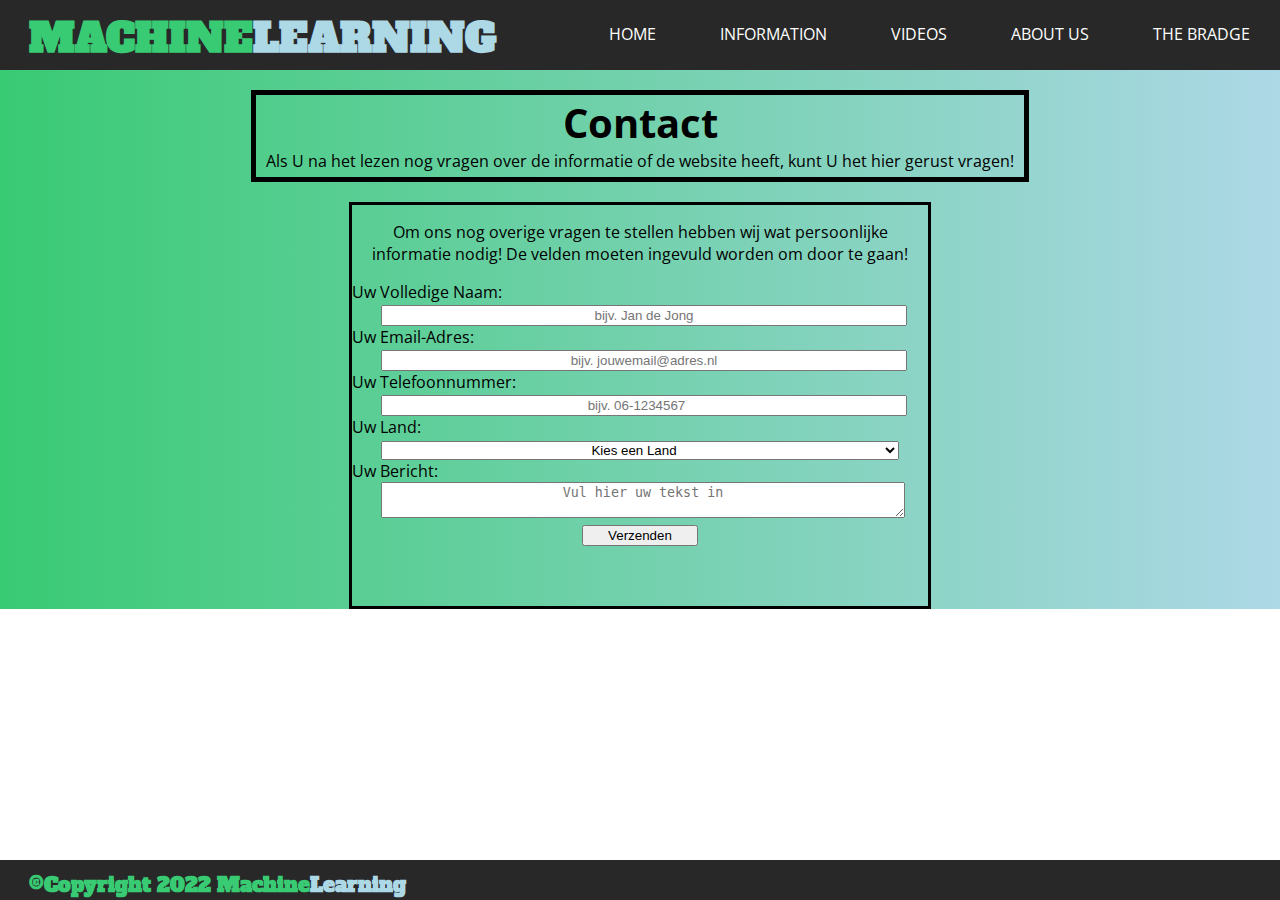
<file: contact.html>
<!DOCTYPE html>
<html>
 <head>
   <meta charset="utf-8">
   <meta name="viewport" content="width=device-width, initial-scale=1">
   <title>CONTACT</title>
   <link href="favicon.ico" rel="shortcut icon" type="image/x-icon" />
   <link href="contact.css" rel="stylesheet" type="text/css" />
   <link href="style.css" rel="stylesheet" type="text/css" />
   <link href="https://fonts.googleapis.com/css?family=Alfa+Slab+One|Open+Sans" rel="stylesheet">
 </head>
 <body>
   <section>
   <header>
  <h1>MACHINE<span>LEARNING</span></h1>
     <nav>
       <ul>
         <li><a href="index.html">HOME</a></li>
         <li><a href="information.html">INFORMATION</a></li>
         <li><a href="videos.html">VIDEOS</a></li>
         <li><a href="aboutus.html">ABOUT US</a></li>
         <li><a href="contact.html">THE BRADGE</a></li>
       </ul>
     </nav>
   </header>
    <div class="boven">
      <h2>Contact</h2>
      <p style="margin-top: 0; margin-bottom: 5px;">Als U na het lezen nog vragen over de informatie of de website heeft, kunt U het hier gerust vragen! </p>
    </div>
     <div class="form">
      <p style="text-align: center;">Om ons nog overige vragen te stellen hebben wij wat persoonlijke informatie nodig! De velden moeten ingevuld worden om door te gaan! </p>
     <div class="form2">
       <label>Uw Volledige Naam:</label>
       <form method="post" action="mailto:111008@st-maartenscollege.nl">
        <input class="input" type="text" size="20" maxlength="30" placeholder="bijv. Jan de Jong" required></input>
      </form>
       <label>Uw Email-Adres:</label>
      <form method="post" action="mailto:111008@st-maartenscollege.nl">
        <input class="input" type="email" size="30" maxlength="40" placeholder="bijv. jouwemail@adres.nl" required></input>
      </form>
      <label>Uw Telefoonnummer:</label>
      <form method="post" action="mailto:111008@st-maartenscollege.nl">
        <input class="input" type="number" size="15" maxlength="12" placeholder="bijv. 06-1234567" required></input>
       <label>Uw Land:</label>
       <form method="post" action="mailto:111008@st-maartenscollege.nl">
        <select class="input" name="land" required>
          <option hidden>Kies een Land</option>
          <option>Argentinië</option>
          <option>Australië</option>
          <option>België</option>
          <option>Brazilië</option>
          <option>Canada</option>
          <option>China</option>
          <option>Denemarken</option>
          <option>Duitsland</option>
          <option>Egypte</option>
          <option>Finland</option>
          <option>Frankrijk</option>
          <option>Ghana</option>
          <option>Griekenland</option>
          <option>Hongarije</option>
          <option>IJsland</option>
          <option>India</option>
          <option>Italië</option>
          <option>Indonesië</option>
          <option>Japan</option>
          <option>Kroatië</option>
          <option>Luxemburg</option>
          <option>Marokko</option>
          <option>Mexico</option>
          <option>Nederland</option>
          <option>Noorwegen</option>
          <option>Oekraïne</option>
          <option>Oostenrijk</option>
          <option>Polen</option>
          <option>Portugal</option>
          <option>Roemenië</option>
          <option>Rusland</option>
          <option>Servië</option>
          <option>Slovenië</option>
          <option>Slowakije</option>
          <option>Spanje</option>
          <option>Suriname</option>
          <option>Tsjechië</option>
          <option>Turkije</option>
          <option>Uruguay</option>
          <option>Venezuela</option>
          <option>Verenigd Koninkrijk</option>
          <option>Verenigde Staten</option>
          <option>Wit- Rusland</option>
          <option>Zuid- Afrika</option>
          <option>Zuid- Korea</option>
          <option>Zweden</option>
          <option>Zwitserland</option>
        </select>
        <br><label>Uw Bericht:</label>
        <textarea method="post" action="mailto:111008@st-maartenscollege.nl" class="input" placeholder="Vul hier uw tekst in" ></textarea>
      <input class="input2" type="submit" value="Verzenden"></input>
      </form>
     </div>
    </div>
   
     <footer>
     <h1 class="footer h1">©Copyright 2022 Machine<span class="footer span">Learning</span> 
     </h1>
   </footer>
  </section>
</body>
</html>
</file>
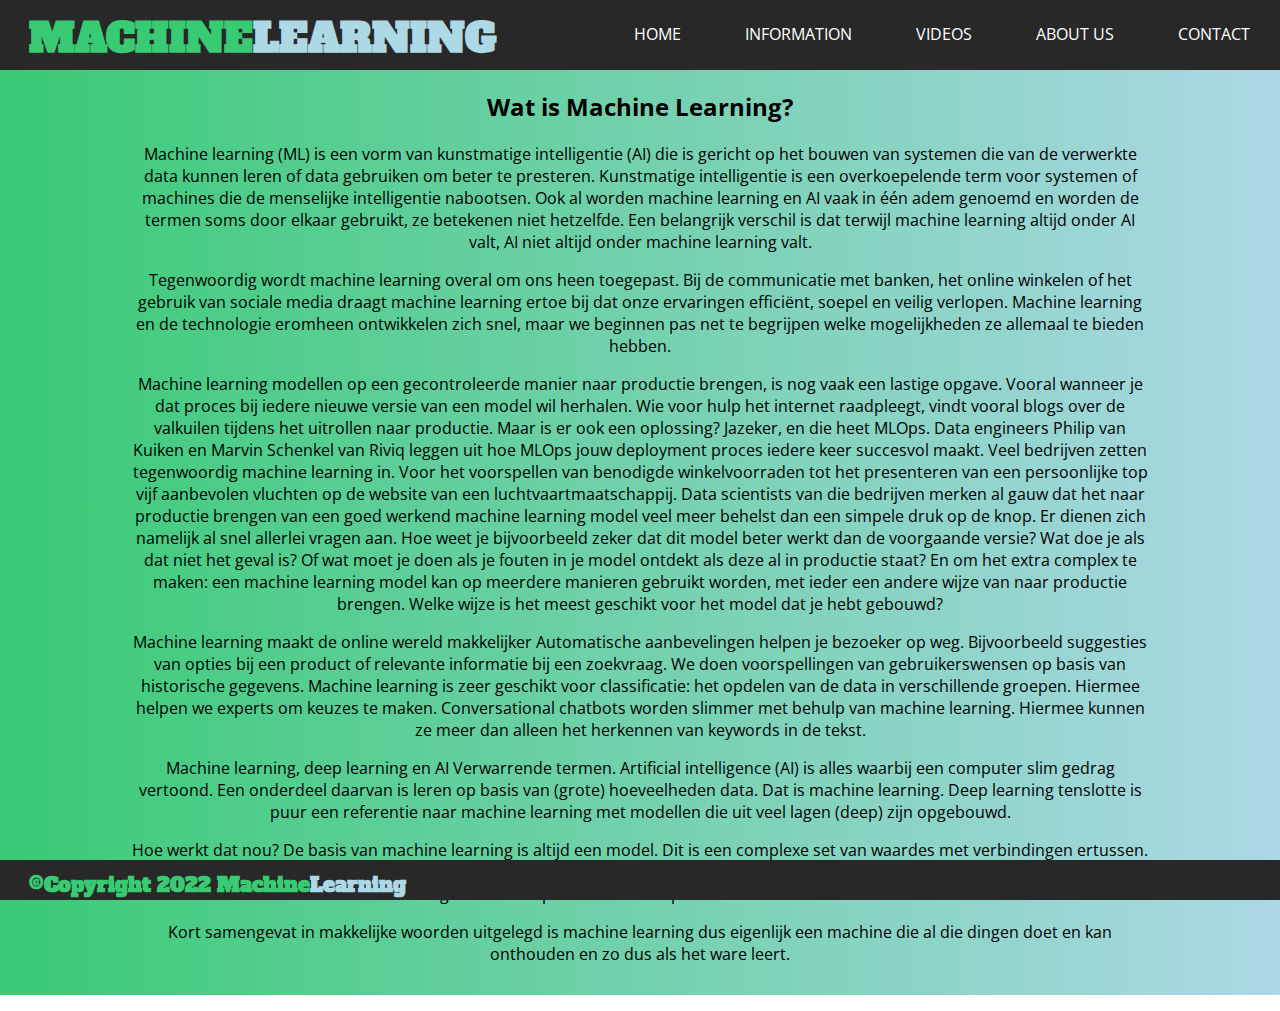
<file: information.html>
<!DOCTYPE html>
<html>
 <head>
   <meta charset="utf-8">
   <meta name="viewport" content="width=device-width">
   <title>INFORMATION</title>
   <link href="favicon.ico" rel="shortcut icon" type="image/x-icon" />
   <link href="style.css" rel="stylesheet" type="text/css" />
   <link href="information.css" rel="stylesheet" type="text/css" />
   <link href="https://fonts.googleapis.com/css?family=Alfa+Slab+One|Open+Sans" rel="stylesheet">
 </head>
 <body>
   <section>
   <header>
  <h1>MACHINE<span>LEARNING</span></h1>
     <nav>
       <ul>
         <li><a href="index.html">HOME</a></li>
         <li><a href="information.html">INFORMATION</a></li>
         <li><a href="videos.html">VIDEOS</a></li>
         <li><a href="aboutus.html">ABOUT US</a></li>
         <li><a href="contact.html">CONTACT</a></li>
       </ul>
     </nav>
   </header>
   <div>
    <h2 style="margin-left: auto; margin-right: auto; position: relative; text-align: center;">Wat is Machine Learning?</h2>
     <p style="max-width: 80%; margin-left: auto; margin-right: auto; position: relative; text-align: center;": 80%>Machine learning (ML) is een vorm van kunstmatige intelligentie (AI) die is gericht op het bouwen van systemen die van de verwerkte data kunnen leren of data gebruiken om beter te presteren. Kunstmatige intelligentie is een overkoepelende term voor systemen of machines die de menselijke intelligentie nabootsen. Ook al worden machine learning en AI vaak in één adem genoemd en worden de termen soms door elkaar gebruikt, ze betekenen niet hetzelfde. Een belangrijk verschil is dat terwijl machine learning altijd onder AI valt, AI niet altijd onder machine learning valt. </p>
     <p>Tegenwoordig wordt machine learning overal om ons heen toegepast. Bij de communicatie met banken, het online winkelen of het gebruik van sociale media draagt machine learning ertoe bij dat onze ervaringen efficiënt, soepel en veilig verlopen. Machine learning en de technologie eromheen ontwikkelen zich snel, maar we beginnen pas net te begrijpen welke mogelijkheden ze allemaal te bieden hebben.</p>
     <p>Machine learning modellen op een gecontroleerde manier naar productie brengen, is nog vaak een lastige opgave. Vooral wanneer je dat proces bij iedere nieuwe versie van een model wil herhalen. Wie voor hulp het internet raadpleegt, vindt vooral blogs over de valkuilen tijdens het uitrollen naar productie. Maar is er ook een oplossing? Jazeker, en die heet MLOps. Data engineers Philip van Kuiken en Marvin Schenkel van Riviq leggen uit hoe MLOps jouw deployment proces iedere keer succesvol maakt. Veel bedrijven zetten tegenwoordig machine learning in. Voor het voorspellen van benodigde winkelvoorraden tot het presenteren van een persoonlijke top vijf aanbevolen vluchten op de website van een luchtvaartmaatschappij. Data scientists van die bedrijven merken al gauw dat het naar productie brengen van een goed werkend machine learning model veel meer behelst dan een simpele druk op de knop. Er dienen zich namelijk al snel allerlei vragen aan. Hoe weet je bijvoorbeeld zeker dat dit model beter werkt dan de voorgaande versie? Wat doe je als dat niet het geval is? Of wat moet je doen als je fouten in je model ontdekt als deze al in productie staat? En om het extra complex te maken: een machine learning model kan op meerdere manieren gebruikt worden, met ieder een andere wijze van naar productie brengen. Welke wijze is het meest geschikt voor het model dat je hebt gebouwd?</p>
     <p>Machine learning maakt de online wereld makkelijker
Automatische aanbevelingen helpen je bezoeker op weg. Bijvoorbeeld suggesties van opties bij een product of relevante informatie bij een zoekvraag. We doen voorspellingen van gebruikerswensen op basis van historische gegevens. Machine learning is zeer geschikt voor classificatie: het opdelen van de data in verschillende groepen. Hiermee helpen we experts om keuzes te maken. Conversational chatbots worden slimmer met behulp van machine learning. Hiermee kunnen ze meer dan alleen het herkennen van keywords in de tekst.
</p>
     <p>
Machine learning, deep learning en AI
Verwarrende termen. Artificial intelligence (AI) is alles waarbij een computer slim gedrag vertoond. Een onderdeel daarvan is leren op basis van (grote) hoeveelheden data. Dat is machine learning.
Deep learning tenslotte is puur een referentie naar machine learning met modellen die uit veel lagen (deep) zijn opgebouwd.
</p>
     <p>Hoe werkt dat nou?
De basis van machine learning is altijd een model. Dit is een complexe set van waardes met verbindingen ertussen. Dit model wordt getraind met behulp van bestaande data. Hoe meer data, hoe beter het model wordt. Na training kan het worden ingezet om uitspraken te doen op basis van nieuwe data.
</p>
     <p style="padding-bottom: 30px;">Kort samengevat in makkelijke woorden uitgelegd is machine learning dus eigenlijk een machine die al die dingen doet en kan onthouden en zo dus als het ware leert.</p>
   </div>
   </section>
   <footer>
     <h1 class="footer h1">©Copyright 2022 Machine<span class="footer span">Learning</span></h1>
   </footer>
 </body>
</html>
</file>
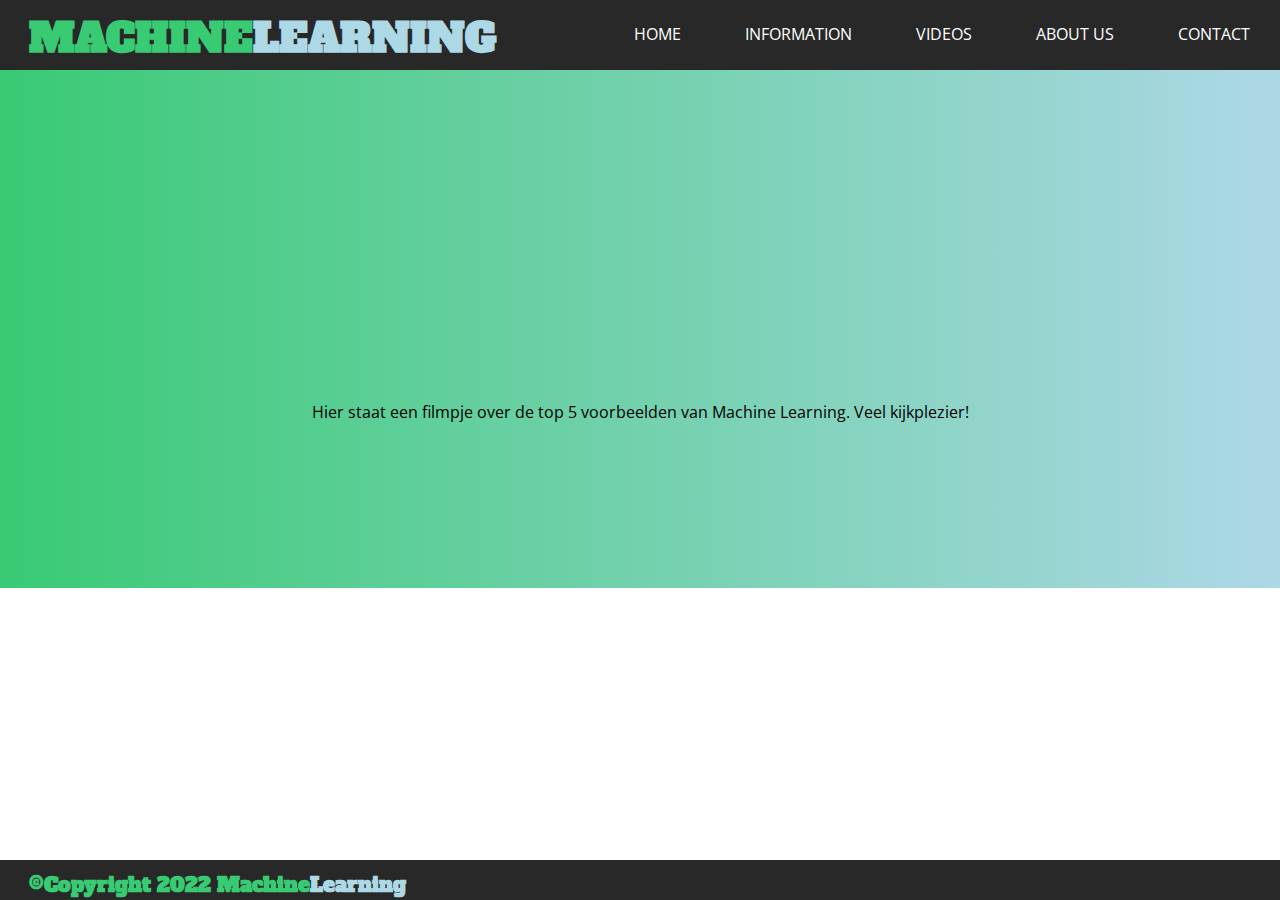
<file: videos.html>
<!DOCTYPE html>
<html>
 <head>
   <meta charset="utf-8">
   <meta name="viewport" content="width=device-width">
   <title>VIDEOS</title>
   <link href="favicon.ico" rel="shortcut icon" type="image/x-icon" />
   <link href="style.css" rel="stylesheet" type="text/css" />
   <link href="videos.css" rel="stylesheet" type="text/css" />
   <link href="https://fonts.googleapis.com/css?family=Alfa+Slab+One|Open+Sans" rel="stylesheet">
 </head>
 <body>
   <section> 
   <header>
  <h1>MACHINE<span>LEARNING</span></h1>
     <nav>
       <ul>
         <li><a href="index.html">HOME</a></li>
         <li><a href="information.html">INFORMATION</a></li>
         <li><a href="videos.html">VIDEOS</a></li>
         <li><a href="aboutus.html">ABOUT US</a></li>
         <li><a href="contact.html">CONTACT</a></li>
       </ul>
     </nav>
   </header>
   <div class="div1">
     <iframe src="https://www.youtube-nocookie.com/embed/BCd7J9JRcIU" title="YouTube video player" frameborder="0" allow="accelerometer; autoplay; clipboard-write; encrypted-media; gyroscope; picture-in-picture" allowfullscreen></iframe>
   </div>
   <div class="div2">
     <p>Hier staat een filmpje over de top 5 voorbeelden van Machine Learning. Veel kijkplezier!</p>
   </div>
   </section>
   <footer>
     <h1 class="footer h1">©Copyright 2022 Machine<span class="footer span">Learning</span></h1>
   </footer>
 </body>
</html>
</file>
<file: contact.css>
.form{
  border: 3px solid black;
  width: 45%;
  margin: auto;
  margin-top: 20px;
}

h2{
  margin: 0;
  font-size: 40px;
}

.boven{
  text-align: center;
  border: 5px solid black;
  width: 60%;
  margin: auto;
  margin-bottom: 5px;
  margin-top: 20px;
}
  
em{
  font-style: normal;
}

input:hover{
  transition: 0,2s;
  border-color: lightblue;
}

.input{
  text-align: center;
  width: 90%;
  margin-left: 5%;
  margin-right: 2,5%;
}

.input2{
  text-align: center;
  width: 20%;
  margin-left: 40%;
  margin-bottom: 60px;
  
}
</file>
<file: style.css>
body,html{
 margin: 0;
 padding: 0;
}
 
header{
 width: 100%;
 height: 70px;
 background-color: #282828;
}
 
h1{
 position: absolute;
 padding: 3px;
 float: left;
 margin-left: 2%;
 margin-top: 8px;
 font-size: 40px;
 font-family: 'Alfa Slab One', cursive;
 color: #39ca74;
}
 
span{
 color: #ADD8E6;
}
 
ul{
 width: auto;
 float: right;
 margin-top: 8px;
}
 
li{
 display: inline-block;
 padding: 15px 30px;
}
 
a{
 text-align: center;
 color: #ffffff;
 text-decoration: none;
 font-family: 'Open Sans', sans-serif;
}
 
a:hover{
 color:#ADD8E6;
 transition: 1s;
}
 
section{
  height: auto
 background-size: cover;
 background: linear-gradient(to right,#39ca74,lightblue)
}
 
footer{
 width: 100%;
 height: 40px;
 background-color: #282828;
 position: fixed;
 bottom: 0;
}
 
footer h1{
 font-size: 20px;
}
 
footer span{
 color: #ADD8E6;
}
 
div{
 font-family: 'Open Sans', sans-serif;
}

@media (max-width: 820px){
  header{
    height: 120px;
  }
  ul{
    display: inline;
    float: none;
  }
  h1{
    display: none;
    padding: 10px 30px
  }
}
</file>
<file: information.css>
p{
  max-width: 80%; 
  margin-left: auto; 
  margin-right: auto; 
  position: relative; 
  text-align: center;
}
</file>
<file: videos.css>
.div1, iframe{
  width: 560px;
  height: 315px;
  margin: 0 auto;
}

.div2{
  text-align: center;
  height: 187px;
}

p{
  margin-bottom: 0;
}
</file>
